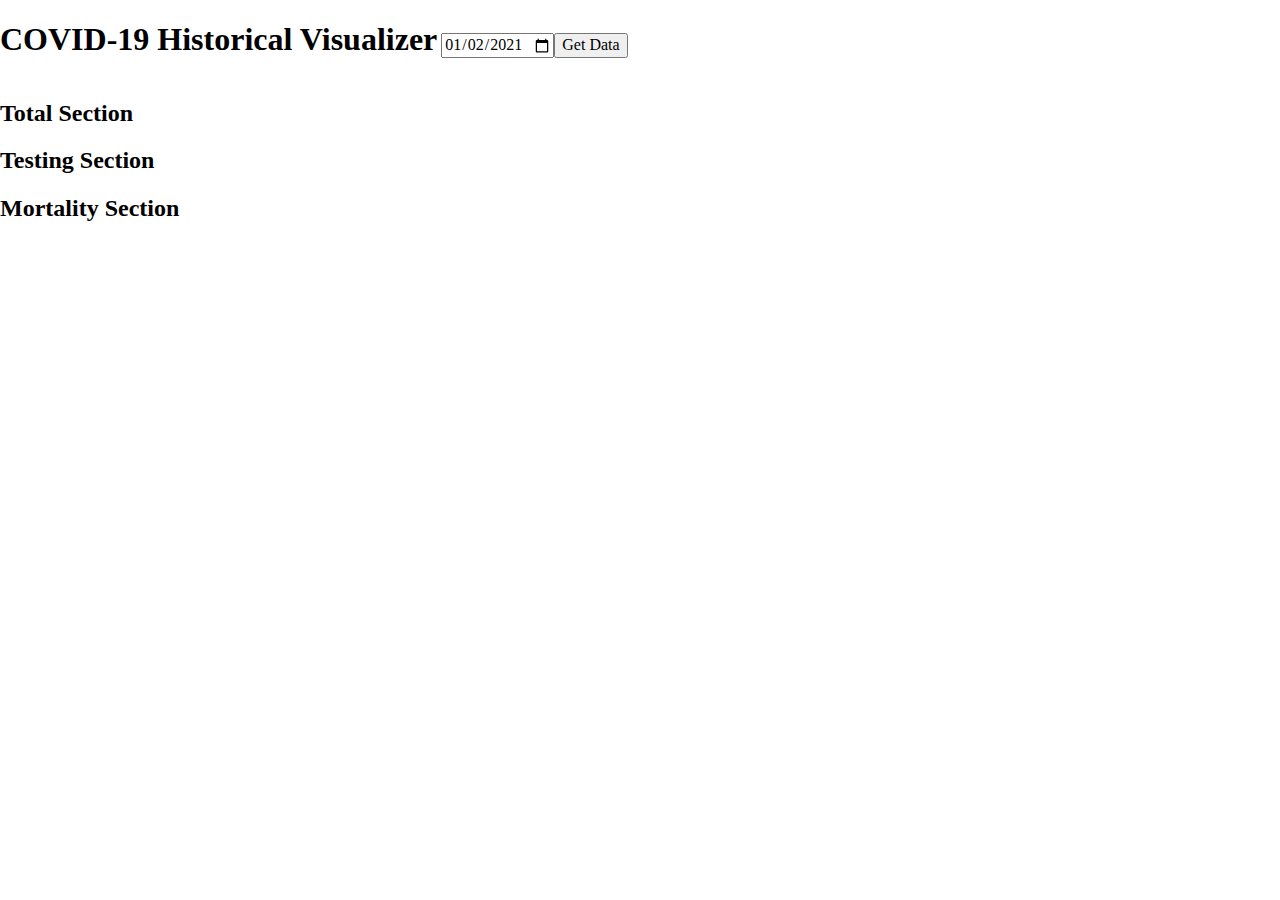
<file: html/covid-19-vizualizer/index.html>
<!DOCTYPE html>
<html lang="en">
<head>
	<meta charset="UTF-8">
	<meta http-equiv="X-UA-Compatible" content="IE=edge">
	<meta name="viewport" content="width=device-width, initial-scale=1.0">
	<title>Blank Template</title>

	<!-- external CSS link -->
	<link rel="stylesheet" href="css/normalize.css">
	<link rel="stylesheet" href="css/style.css">
</head>
<body>
	<header>
		<h1>COVID-19 Historical Visualizer</h1>
		<input type="date" value="2021-01-02" min="2020-01-13" max="2021-03-07"><button>Get Data</button>
	</header>	
	
	<section>
		<h2>Total Section</h2>
	</section>

	<section>
		<h2>Testing Section</h2>
	</section>
	<section>
		<h2>Mortality Section</h2>
	</section>
	
	<script type="text/javascript" src="js/main.js"></script>
</body>
</html>
</file>
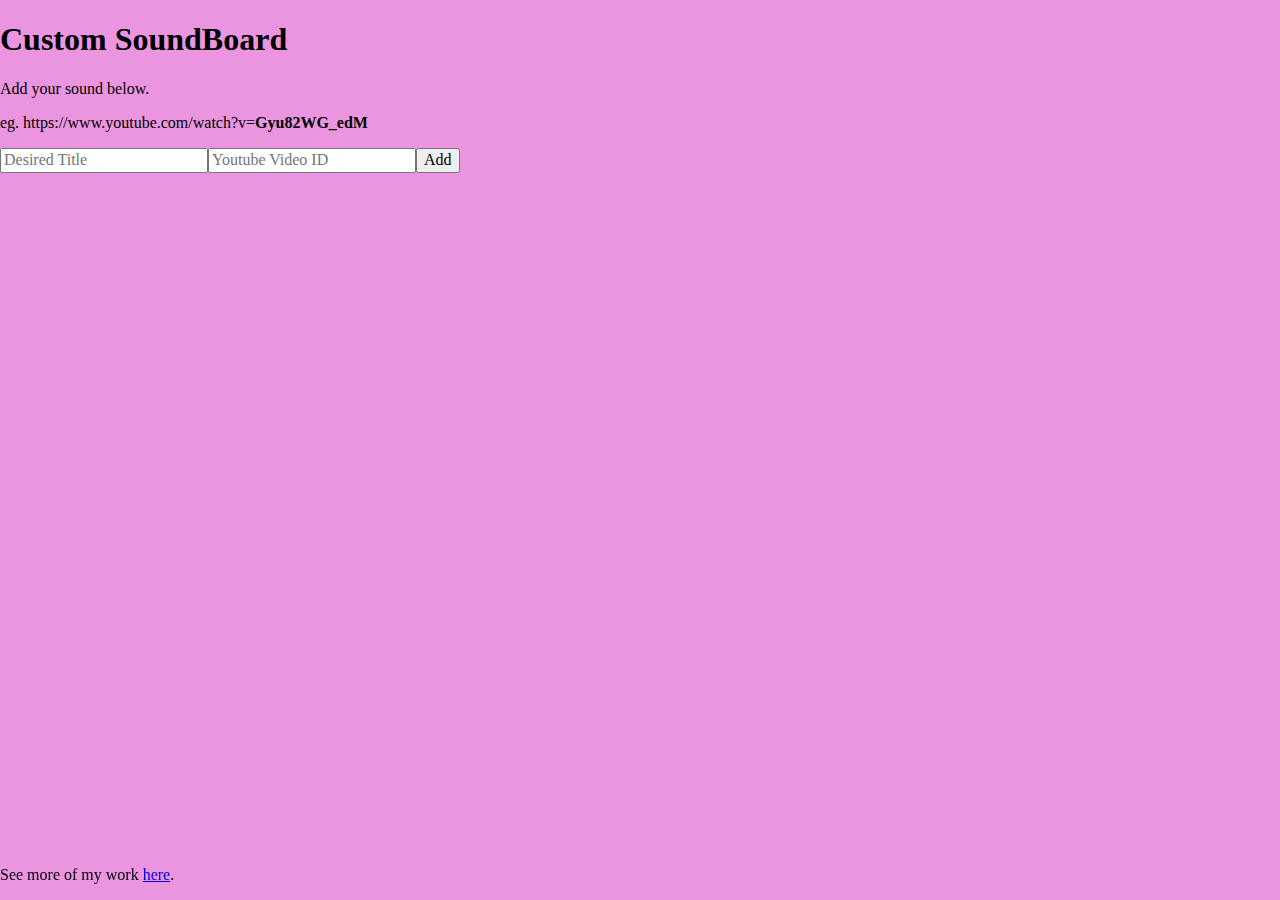
<file: html/sound-mixer/index.html>
<!DOCTYPE html>
<html lang="en">
<head>
	<meta charset="UTF-8">
	<meta http-equiv="X-UA-Compatible" content="IE=edge">
	<meta name="viewport" content="width=device-width, initial-scale=1.0">
    <meta name="description" content="Create your very own Soundboard">
    <meta name="keywords" content="custom, soundboard">
    <title>Soundboard</title>

	<!-- external CSS link -->
	<link rel="stylesheet" href="css/normalize.css">
	<link rel="stylesheet" href="css/style.css">
</head>
<body>
	<main>
		<h1>Custom SoundBoard</h1>
		<p>Add your sound below.</p>
		<p>eg. https://www.youtube.com/watch?v=<b>Gyu82WG_edM</b></p>
		<form action="">
			<input type="text" name="title-input" id="title-input" placeholder="Desired Title"><input type="text"  name="url-input" id="url-input" placeholder="Youtube Video ID"><button id="add-sound">Add</button>
		</form>
	</main>

	<section id="sound-effects-container"></section>

	<!-- <iframe src="https://www.youtube.com/embed/Gyu82WG_edM?autoplay=1" frameborder="0" allow="autoplay"></iframe> -->

	<footer>
		<p>See more of my work <a href="https://gabriel-dev.netlify.app/">here</a>.</p>
	</footer>
	
	<script type="text/javascript" src="js/main.js"></script>
</body>
</html>
</file>
<file: html/covid-19-vizualizer/css/style.css>
/* Box Model Hack */
* {
  box-sizing: border-box;
}

/* Clear fix hack */
.clearfix:after {
     content: ".";
     display: block;
     clear: both;
     visibility: hidden;
     line-height: 0;
     height: 0;
}

.clear {
	clear: both;
}

/******************************************/
/* BASE STYLES
/******************************************/

body {

}


/******************************************/
/* HEADER
/******************************************/
header h1 {
  display: inline-block;
}

footer {

}

/******************************************/
/* ADDITIONAL STYLES
/******************************************/
</file>
<file: html/sound-mixer/css/style.css>
/* Box Model Hack */
* {
  box-sizing: border-box;
}

/* Clear fix hack */
.clearfix:after {
     content: ".";
     display: block;
     clear: both;
     visibility: hidden;
     line-height: 0;
     height: 0;
}

.clear {
	clear: both;
}

/******************************************/
/* BASE STYLES
/******************************************/

html {
  background: #eb95e1;
  font-size: 16px;
}

/* SOUND EFFECTS */

.sound-effect {
  position: relative;
  border: 3px solid black;
  width: calc(20% - 4rem);
  margin: 2rem;
  display: inline-block;
  text-align: center;
}

.sound-effect h2 {
  cursor: pointer;
  border: 1px solid blue;
  width: max-content;
  margin: 20px auto;
  padding: 20px 100px;
}

.sound-effect button {
  position: absolute;
  top: 0;
  right: 0;
}

.sound-effect iframe {
  display: none;
}

/* FOOTER */

footer {
  position: fixed;
  bottom: 0;
}
</file>
